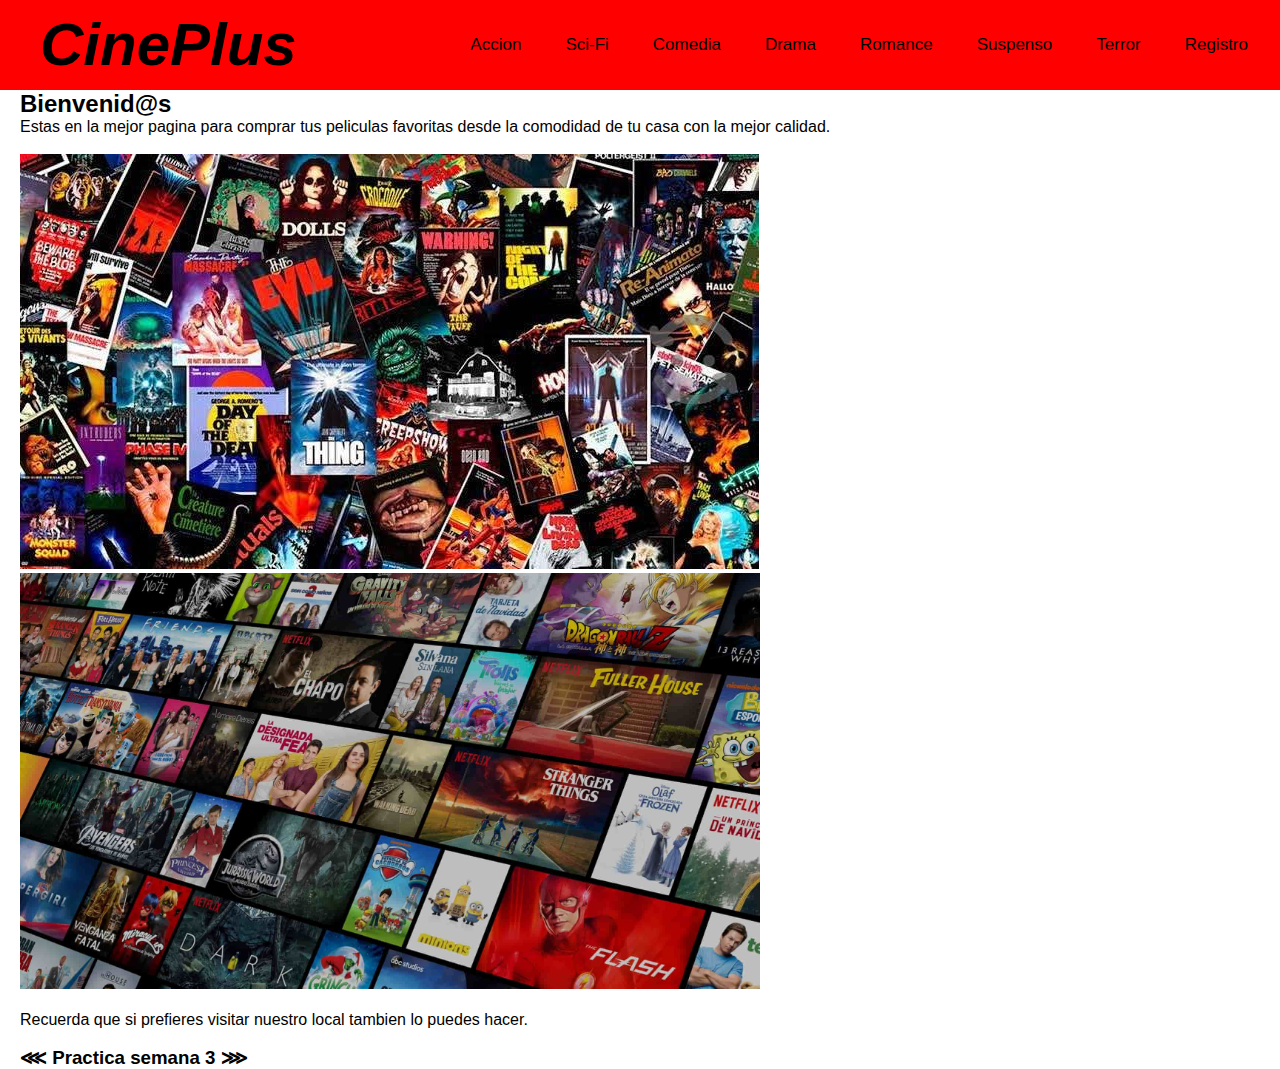
<file: src/main/resources/static/index.html>
<!DOCTYPE html>
<!--Practica semana 3-->
<html>
    <head>
        <title>CinePlus</title>
        <meta charset="UTF-8">
        <link href="css/menu.css" rel="stylesheet" type="text/css"/>
    </head>
    <body>
        <header class="header">

            <nav class="nav">
                <a href="index.html" class="nav-link logo">CinePlus</a> 
                <ul class="nav-menu">

                    <li class="nav-menu-item"><a class="nav-link nav-menu-link" href="accion.html">Accion</a></li>
                    <li class="nav-menu-item"><a class="nav-link nav-menu-link" href="ciencia_ficcion.html">Sci-Fi</a></li>
                    <li class="nav-menu-item"><a class="nav-link nav-menu-link" href="comedia.html">Comedia</a></li>
                    <li class="nav-menu-item"><a class="nav-link nav-menu-link" href="drama.html">Drama</a></li>
                    <li class="nav-menu-item"><a class="nav-link nav-menu-link" href="romance.html">Romance</a></li>
                    <li class="nav-menu-item"><a class="nav-link nav-menu-link" href="suspenso.html">Suspenso</a></li>
                    <li class="nav-menu-item"><a class="nav-link nav-menu-link" href="terror.html">Terror</a></li>
                    <li class="nav-menu-item"><a class="nav-link nav-menu-link" href="registro.html">Registro</a></li>

                </ul>

            </nav>
        </header>

        <header>
            <h2>Bienvenid@s</h2>

        </header>

        <p class="producto">Estas en la mejor pagina para comprar tus peliculas favoritas desde la comodidad de tu casa con la mejor calidad.</p>
        <br>
        <figure>
            <img src="images/Peliculas-y-series-en-Full-HD.jpg" alt=""/>
            <img src="images/peli.jpg" alt="" width="740"/>
        </figure>
        <br>
        <p class="producto">Recuerda que si prefieres visitar nuestro local tambien lo puedes hacer.</p>

        <br>
        <footer>
            <h3>&Ll; Practica semana 3 &Gg;</h3>
        </footer>
    </body>
</html>
</file>
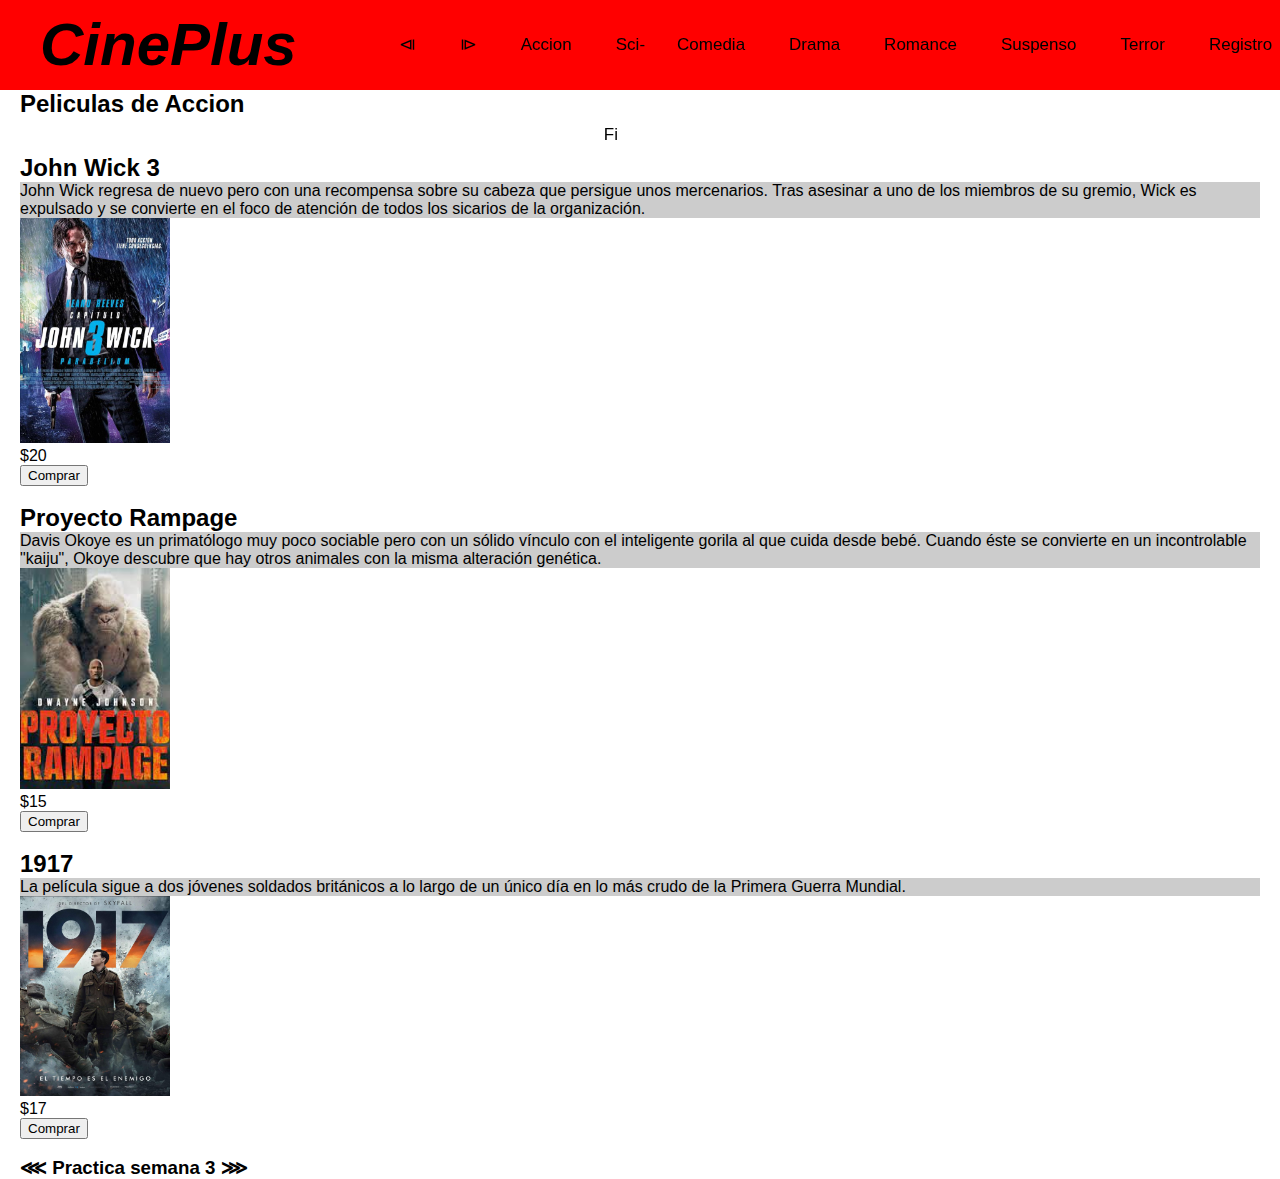
<file: src/main/resources/static/accion.html>
<!DOCTYPE html>
<html>
    <head>
        <title>CinePlus</title>
        <meta charset="UTF-8">
        <meta name="viewport" content="width=device-width, initial-scale=1.0">
        <link href="css/menu.css" rel="stylesheet" type="text/css"/>
    </head>
    <body>
        <header class="header">

            <nav class="nav">
                <a href="index.html" class="nav-link logo">CinePlus</a> 
                <ul class="nav-menu">
                    <li class="nav-menu-item"><a class="nav-link nav-menu-link" href="registro.html">&LeftTriangleBar;</a></li>
                    <li class="nav-menu-item"><a class="nav-link nav-menu-link" href="ciencia_ficcion.html">&RightTriangleBar;</a></li>
                    <li class="nav-menu-item"><a class="nav-link nav-menu-link" href="accion.html">Accion</a></li>
                    <li class="nav-menu-item"><a class="nav-link nav-menu-link" href="ciencia_ficcion.html">Sci-Fi</a></li>
                    <li class="nav-menu-item"><a class="nav-link nav-menu-link" href="comedia.html">Comedia</a></li>
                    <li class="nav-menu-item"><a class="nav-link nav-menu-link" href="drama.html">Drama</a></li>
                    <li class="nav-menu-item"><a class="nav-link nav-menu-link" href="romance.html">Romance</a></li>
                    <li class="nav-menu-item"><a class="nav-link nav-menu-link" href="suspenso.html">Suspenso</a></li>
                    <li class="nav-menu-item"><a class="nav-link nav-menu-link" href="terror.html">Terror</a></li>
                    <li class="nav-menu-item"><a class="nav-link nav-menu-link" href="registro.html">Registro</a></li>

                </ul>

            </nav>
        </header>
        <section>
            <h2>Peliculas de Accion</h2>
            <br/>
            <br/>
            <article>
                <header>
                    <h2>John Wick 3</h2>

                </header>


                <p class="pelicula">John Wick regresa de nuevo pero con una recompensa sobre su cabeza que persigue unos mercenarios. Tras asesinar a uno de los miembros de su gremio, Wick es expulsado y se convierte en el foco de atención de todos los sicarios de la organización.</p>
                <figure>
                    <img src="images/john-wick-3.jpg" alt="" width="150"/>
                    <iframe width="400"
                            height="225" 
                            src="https://www.youtube.com/embed/30R7Io_DmyU" title="John Wick 3 - Parabellum (2019) Primer Tráiler Oficial Español Latino" 
                            frameborder="0" allow="accelerometer; autoplay; clipboard-write; encrypted-media; gyroscope; picture-in-picture" allowfullscreen></iframe>
                    <figcaption>$20</figcaption>
                </figure>
                <footer>
                    <input type="submit" name="comprar" value="Comprar"/>
                </footer>
            </article>
            <br>
            <article>
                <header>
                    <h2>Proyecto Rampage</h2>

                </header>

                <p class="pelicula">Davis Okoye es un primatólogo muy poco sociable pero con un sólido vínculo con el inteligente gorila al que cuida desde bebé. Cuando éste se convierte en un incontrolable "kaiju", Okoye descubre que hay otros animales con la misma alteración genética.</p>
                <figure>
                    <img src="images/proyecto-rampage.jpg" alt="" width="150"/>
                    <iframe width="400" 
                            height="221" 
                            src="https://www.youtube.com/embed/-vtvnuKjXrI" title="Proyecto Rampage - Tráiler español (HD)" 
                            frameborder="0" allow="accelerometer; autoplay; clipboard-write; encrypted-media; gyroscope; picture-in-picture" allowfullscreen></iframe>
                    <figcaption>$15</figcaption>
                </figure>
                <footer>
                    <input type="submit" name="comprar" value="Comprar"/>
                </footer>
            </article>
            <br>
            <article>
                <header>
                    <h2>1917</h2>

                </header>

                <p class="pelicula">La película sigue a dos jóvenes soldados británicos a lo largo de un único día en lo más crudo de la Primera Guerra Mundial.</p>
                <figure>
                    <img src="images/1917.jpg" alt="" width="150"/>
                    <iframe width="400" 
                            height="200" 
                            src="https://www.youtube.com/embed/SBc69RKIqwg" title="1917 (2020) Tráiler Oficial #2 Español" 
                            frameborder="0" allow="accelerometer; autoplay; clipboard-write; encrypted-media; gyroscope; picture-in-picture" allowfullscreen></iframe>
                    <figcaption>$17</figcaption>
                </figure>
                <footer>
                    <input type="submit" name="comprar" value="Comprar"/>
                </footer>
            </article>
            </section>
        <br>
        <footer>
            <h3>&Ll; Practica semana 3 &Gg;</h3>
        </footer>
    </body>
</html>
</file>
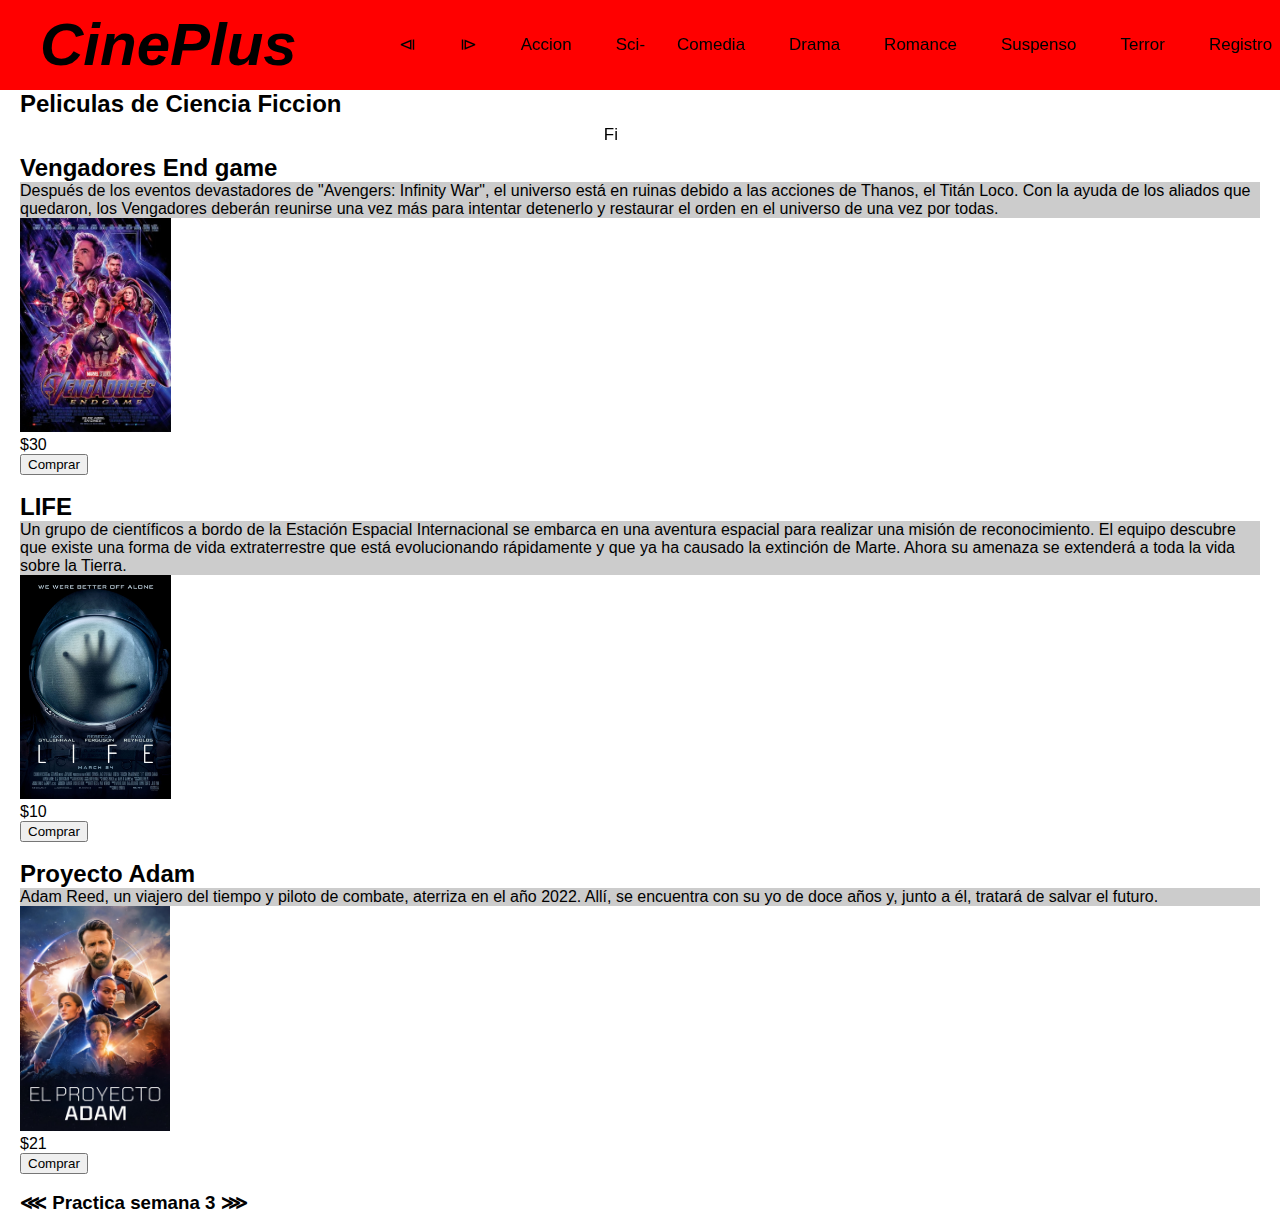
<file: src/main/resources/static/ciencia_ficcion.html>
<!DOCTYPE html>
<html>
    <head>
        <title>CinePlus</title>
        <meta charset="UTF-8">
        <meta name="viewport" content="width=device-width, initial-scale=1.0">
        <link href="css/menu.css" rel="stylesheet" type="text/css"/>
    </head>
    <body>
        <header class="header">

            <nav class="nav">
                <a href="index.html" class="nav-link logo">CinePlus</a> 
                <ul class="nav-menu">
                    <li class="nav-menu-item"><a class="nav-link nav-menu-link" href="accion.html">&LeftTriangleBar;</a></li>
                    <li class="nav-menu-item"><a class="nav-link nav-menu-link" href="comedia.html">&RightTriangleBar;</a></li>
                    <li class="nav-menu-item"><a class="nav-link nav-menu-link" href="accion.html">Accion</a></li>
                    <li class="nav-menu-item"><a class="nav-link nav-menu-link" href="ciencia_ficcion.html">Sci-Fi</a></li>
                    <li class="nav-menu-item"><a class="nav-link nav-menu-link" href="comedia.html">Comedia</a></li>
                    <li class="nav-menu-item"><a class="nav-link nav-menu-link" href="drama.html">Drama</a></li>
                    <li class="nav-menu-item"><a class="nav-link nav-menu-link" href="romance.html">Romance</a></li>
                    <li class="nav-menu-item"><a class="nav-link nav-menu-link" href="suspenso.html">Suspenso</a></li>
                    <li class="nav-menu-item"><a class="nav-link nav-menu-link" href="terror.html">Terror</a></li>
                    <li class="nav-menu-item"><a class="nav-link nav-menu-link" href="registro.html">Registro</a></li>

                </ul>

            </nav>
        </header>
        <section>
            <h2>Peliculas de Ciencia Ficcion</h2>
            <br/>
            <br/>
            <article>
                <header>
                    <h2>Vengadores End game</h2>

                </header>


                <p class="pelicula">Después de los eventos devastadores de "Avengers: Infinity War", el universo está en ruinas debido a las acciones de Thanos, el Titán Loco. Con la ayuda de los aliados que quedaron, los Vengadores deberán reunirse una vez más para intentar detenerlo y restaurar el orden en el universo de una vez por todas.</p>
                <figure>
                    <img src="images/Endgame.jpg" alt="" width="151"/>
                    <iframe width="400"
                            height="213" 
                            src="https://www.youtube.com/embed/svLSGZkTzC0" title="Vengadores: Endgame | Tráiler oficial en español | HD" 
                            frameborder="0" allow="accelerometer; autoplay; clipboard-write; encrypted-media; gyroscope; picture-in-picture" allowfullscreen></iframe>
                    <figcaption>$30</figcaption>
                </figure>
                <footer>
                    <input type="submit" name="comprar" value="Comprar"/>
                </footer>
            </article>
            <br>
            <article>
                <header>
                    <h2>LIFE</h2>

                </header>

                <p class="pelicula">Un grupo de científicos a bordo de la Estación Espacial Internacional se embarca en una aventura espacial para realizar una misión de reconocimiento. El equipo descubre que existe una forma de vida extraterrestre que está evolucionando rápidamente y que ya ha causado la extinción de Marte. Ahora su amenaza se extenderá a toda la vida sobre la Tierra.</p>
                <figure>
                    <img src="images/LIFE.jpg" alt="" width="151"/>
                    <iframe width="400"
                            height="223" 
                            src="https://www.youtube.com/embed/y9hrcbwmYKI" title="LIFE (VIDA). Tráiler oficial en español | Sony Pictures España" 
                            frameborder="0" allow="accelerometer; autoplay; clipboard-write; encrypted-media; gyroscope; picture-in-picture" allowfullscreen></iframe>
                    <figcaption>$10</figcaption>
                </figure>
                <footer>
                    <input type="submit" name="comprar" value="Comprar"/>
                </footer>
            </article>
            <br>
            <article>
                <header>
                    <h2>Proyecto Adam</h2>

                </header>

                <p class="pelicula">Adam Reed, un viajero del tiempo y piloto de combate, aterriza en el año 2022. Allí, se encuentra con su yo de doce años y, junto a él, tratará de salvar el futuro.</p>
                <figure>
                    <img src="images/Proyecto-Adam.jpg" alt="" width="150"/>
                    <iframe width="400" 
                            height="225" 
                            src="https://www.youtube.com/embed/ewrZh1kfDH0" title="El proyecto Adam (EN ESPAÑOL) | Tráiler oficial | Netflix" 
                            frameborder="0" allow="accelerometer; autoplay; clipboard-write; encrypted-media; gyroscope; picture-in-picture" allowfullscreen></iframe>
                    <figcaption>$21</figcaption>
                </figure>
                <footer>
                    <input type="submit" name="comprar" value="Comprar"/>
                </footer>
            </article>
            </section>
        <br>
        <footer>
            <h3>&Ll; Practica semana 3 &Gg;</h3>
        </footer>
    </body>
</html>
</file>
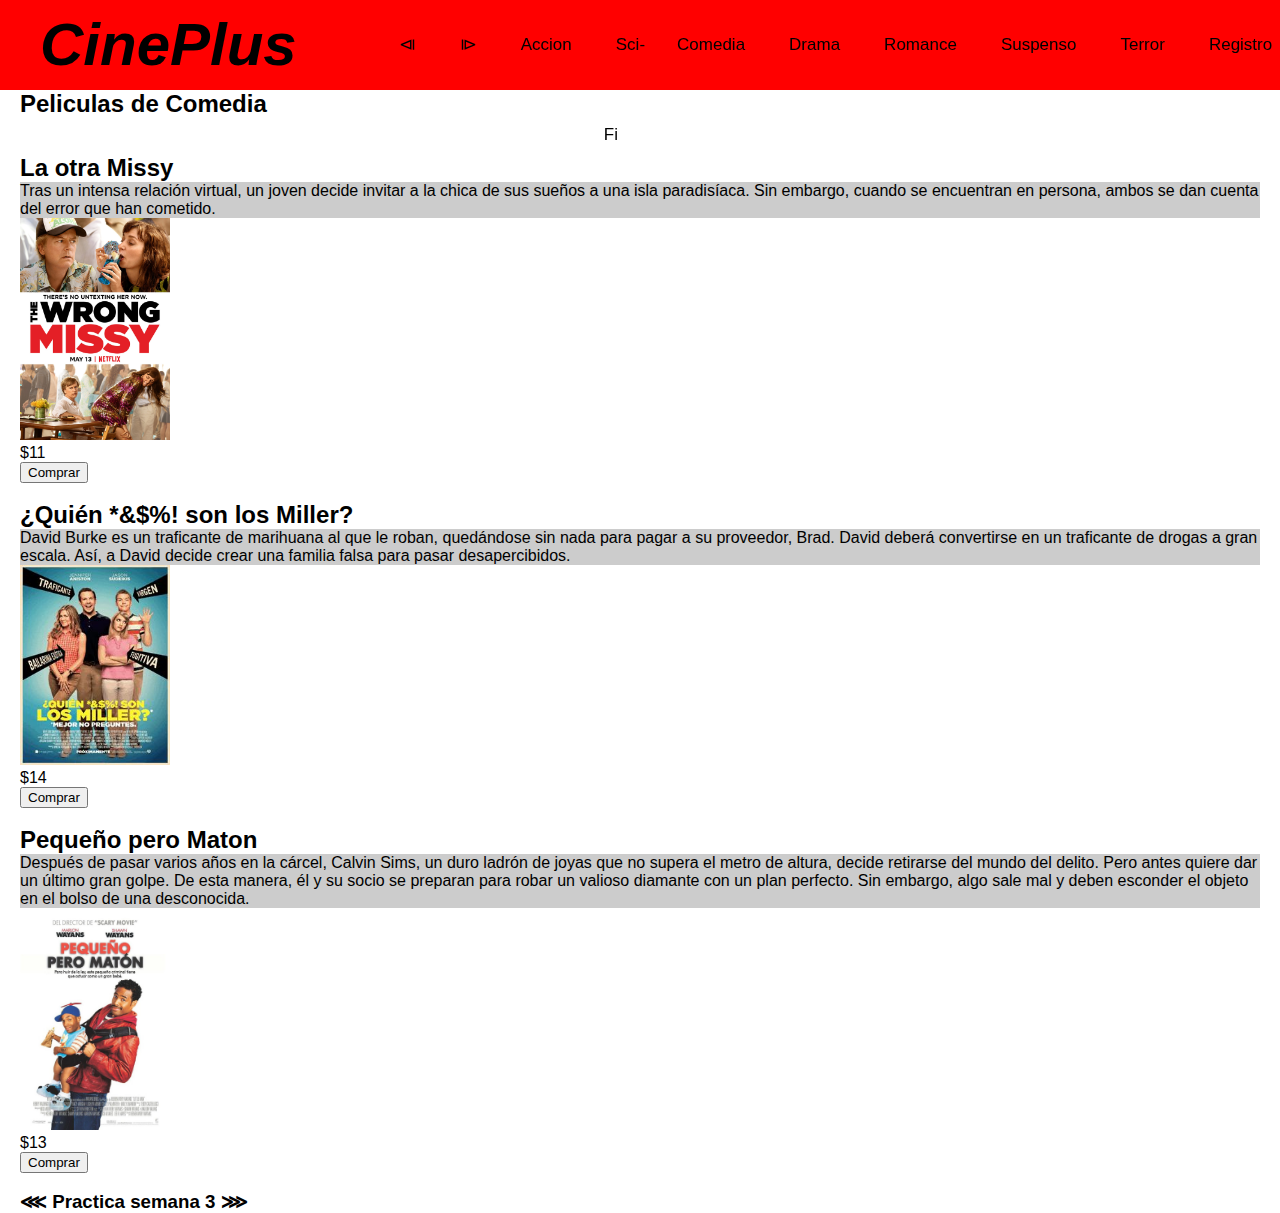
<file: src/main/resources/static/comedia.html>
<!DOCTYPE html>
<html>
    <head>
        <title>CinePlus</title>
        <meta charset="UTF-8">
        <meta name="viewport" content="width=device-width, initial-scale=1.0">
        <link href="css/menu.css" rel="stylesheet" type="text/css"/>
    </head>
    <body>
        <header class="header">

            <nav class="nav">
                <a href="index.html" class="nav-link logo">CinePlus</a> 
                <ul class="nav-menu">
                    <li class="nav-menu-item"><a class="nav-link nav-menu-link" href="ciencia_ficcion.html">&LeftTriangleBar;</a></li>
                    <li class="nav-menu-item"><a class="nav-link nav-menu-link" href="drama.html">&RightTriangleBar;</a></li>
                    <li class="nav-menu-item"><a class="nav-link nav-menu-link" href="accion.html">Accion</a></li>
                    <li class="nav-menu-item"><a class="nav-link nav-menu-link" href="ciencia_ficcion.html">Sci-Fi</a></li>
                    <li class="nav-menu-item"><a class="nav-link nav-menu-link" href="comedia.html">Comedia</a></li>
                    <li class="nav-menu-item"><a class="nav-link nav-menu-link" href="drama.html">Drama</a></li>
                    <li class="nav-menu-item"><a class="nav-link nav-menu-link" href="romance.html">Romance</a></li>
                    <li class="nav-menu-item"><a class="nav-link nav-menu-link" href="suspenso.html">Suspenso</a></li>
                    <li class="nav-menu-item"><a class="nav-link nav-menu-link" href="terror.html">Terror</a></li>
                    <li class="nav-menu-item"><a class="nav-link nav-menu-link" href="registro.html">Registro</a></li>

                </ul>

            </nav>
        </header>
        <section>
            <h2>Peliculas de Comedia</h2>
            <br/>
            <br/>
            <article>
                <header>
                    <h2>La otra Missy</h2>

                </header>


                <p class="pelicula">Tras un intensa relación virtual, un joven decide invitar a la chica de sus sueños a una isla paradisíaca. Sin embargo, cuando se encuentran en persona, ambos se dan cuenta del error que han cometido.</p>
                <figure>
                    <img src="images/The+Wrong+Missy.jpg" alt="" width="150"/>
                    <iframe width="400" 
                            height="222" 
                            src="https://www.youtube.com/embed/IRKd2o7TzU0" title="La otra Missy -Trailer Español Latino l Netflix" 
                            frameborder="0" allow="accelerometer; autoplay; clipboard-write; encrypted-media; gyroscope; picture-in-picture" allowfullscreen></iframe>
                    <figcaption>$11</figcaption>
                </figure>
                <footer>
                    <input type="submit" name="comprar" value="Comprar"/>
                </footer>
            </article>
            <br>
            <article>
                <header>
                    <h2>¿Quién *&$%! son los Miller?</h2>

                </header>

                <p class="pelicula">David Burke es un traficante de marihuana al que le roban, quedándose sin nada para pagar a su proveedor, Brad. David deberá convertirse en un traficante de drogas a gran escala. Así, a David decide crear una familia falsa para pasar desapercibidos.</p>
                <figure>
                    <img src="images/the-millers.jpg" alt="" width="150"/>
                    <iframe width="400" 
                            height="198" 
                            src="https://www.youtube.com/embed/llSmQ666shk" title="Somos Los Miller Trailer 2013 en español"
                            frameborder="0" allow="accelerometer; autoplay; clipboard-write; encrypted-media; gyroscope; picture-in-picture" allowfullscreen></iframe>
                    <figcaption>$14</figcaption>
                </figure>
                <footer>
                    <input type="submit" name="comprar" value="Comprar"/>
                </footer>
            </article>
            <br>
            <article>
                <header>
                    <h2>Pequeño pero Maton</h2>

                </header>

                <p class="pelicula">Después de pasar varios años en la cárcel, Calvin Sims, un duro ladrón de joyas que no supera el metro de altura, decide retirarse del mundo del delito. Pero antes quiere dar un último gran golpe. De esta manera, él y su socio se preparan para robar un valioso diamante con un plan perfecto. Sin embargo, algo sale mal y deben esconder el objeto en el bolso de una desconocida.</p>
                <figure>
                    <img src="images/Pequeno-pero-Maton.jpg" alt="" width="150"/>
                    <iframe width="400" 
                            height="222" 
                            src="https://www.youtube.com/embed/n6ir-qPI2PU" title="Littleman (2006) Official Trailer 1 - Marlon Wayans Movie" 
                            frameborder="0" allow="accelerometer; autoplay; clipboard-write; encrypted-media; gyroscope; picture-in-picture" allowfullscreen></iframe>
                    <figcaption>$13</figcaption>
                </figure>
                <footer>
                    <input type="submit" name="comprar" value="Comprar"/>
                </footer>
            </article>
            </section>
        <br>
        <footer>
            <h3>&Ll; Practica semana 3 &Gg;</h3>
        </footer>
    </body>
</html>
</file>
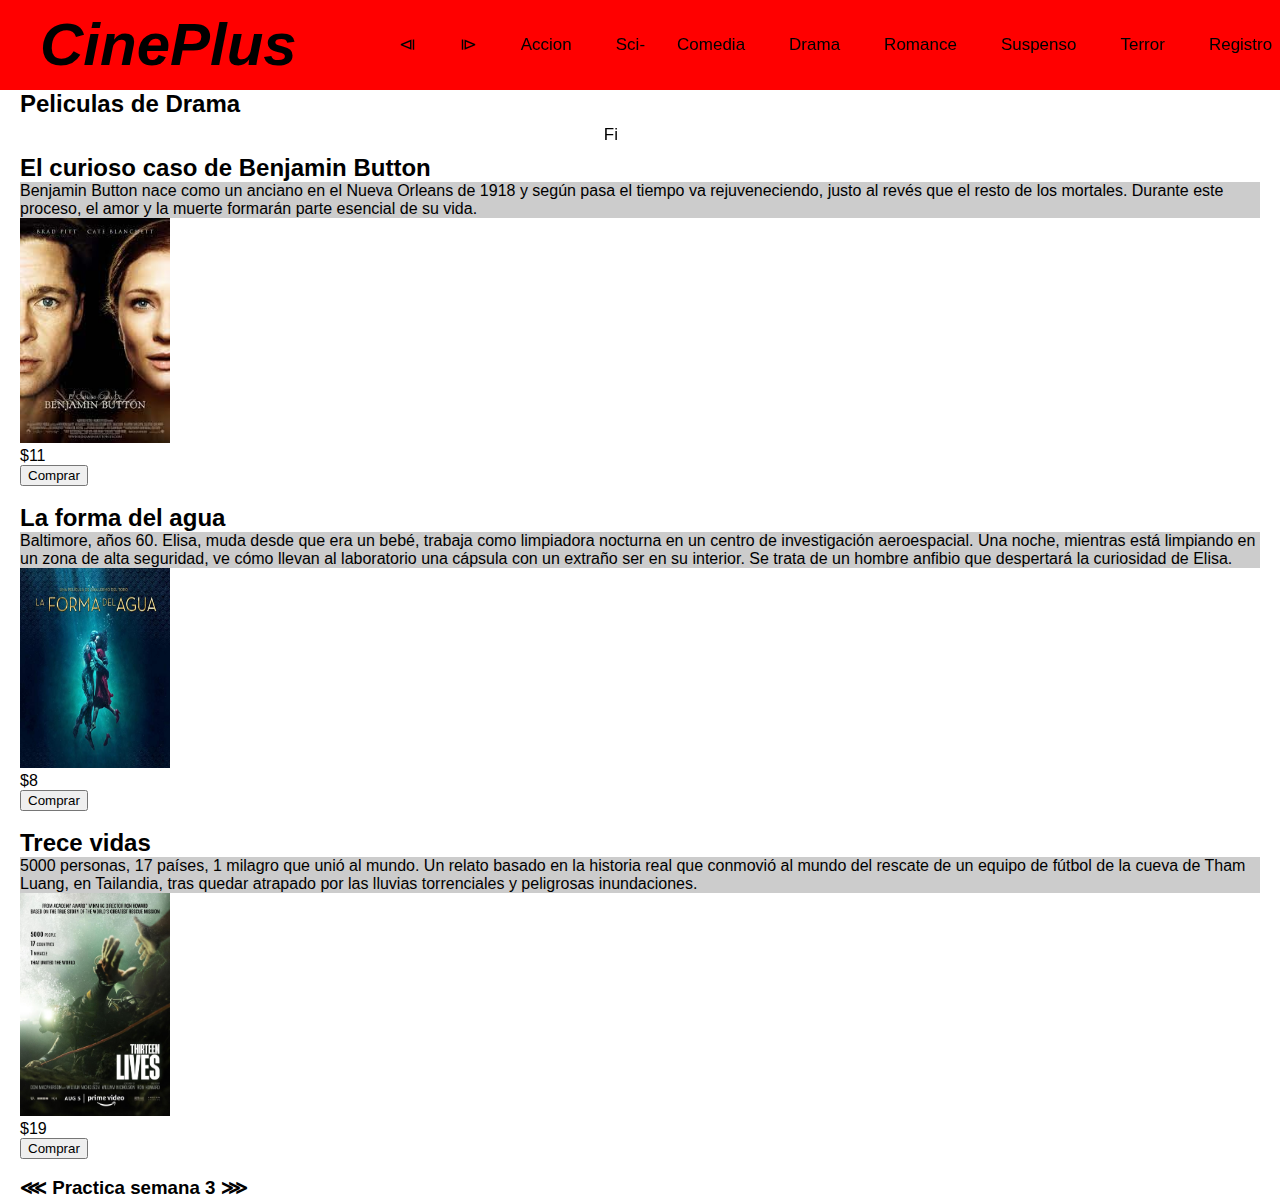
<file: src/main/resources/static/drama.html>
<!DOCTYPE html>
<html>
    <head>
        <title>CinePlus</title>
        <meta charset="UTF-8">
        <meta name="viewport" content="width=device-width, initial-scale=1.0">
        <link href="css/menu.css" rel="stylesheet" type="text/css"/>
    </head>
    <body>
        <header class="header">

            <nav class="nav">
                <a href="index.html" class="nav-link logo">CinePlus</a> 
                <ul class="nav-menu">
                    <li class="nav-menu-item"><a class="nav-link nav-menu-link" href="comedia.html">&LeftTriangleBar;</a></li>
                    <li class="nav-menu-item"><a class="nav-link nav-menu-link" href="romance.html">&RightTriangleBar;</a></li>
                    <li class="nav-menu-item"><a class="nav-link nav-menu-link" href="accion.html">Accion</a></li>
                    <li class="nav-menu-item"><a class="nav-link nav-menu-link" href="ciencia_ficcion.html">Sci-Fi</a></li>
                    <li class="nav-menu-item"><a class="nav-link nav-menu-link" href="comedia.html">Comedia</a></li>
                    <li class="nav-menu-item"><a class="nav-link nav-menu-link" href="drama.html">Drama</a></li>
                    <li class="nav-menu-item"><a class="nav-link nav-menu-link" href="romance.html">Romance</a></li>
                    <li class="nav-menu-item"><a class="nav-link nav-menu-link" href="suspenso.html">Suspenso</a></li>
                    <li class="nav-menu-item"><a class="nav-link nav-menu-link" href="terror.html">Terror</a></li>
                    <li class="nav-menu-item"><a class="nav-link nav-menu-link" href="registro.html">Registro</a></li>

                </ul>

            </nav>
        </header>
        <section>
            <h2>Peliculas de Drama</h2>
            <br/>
            <br/>
            <article>
                <header>
                    <h2>El curioso caso de Benjamin Button</h2>

                </header>


                <p class="pelicula">Benjamin Button nace como un anciano en el Nueva Orleans de 1918 y según pasa el tiempo va rejuveneciendo, justo al revés que el resto de los mortales. Durante este proceso, el amor y la muerte formarán parte esencial de su vida.</p>
                <figure>
                    <img src="images/benjamin-button.jpg" alt="" width="150"/>
                    <iframe width="400" 
                            height="224" 
                            src="https://www.youtube.com/embed/fwxqPHlKtCA" title="El Curioso Caso de Benamin Button - Trailer F4 en español (HD)" 
                            frameborder="0" allow="accelerometer; autoplay; clipboard-write; encrypted-media; gyroscope; picture-in-picture" allowfullscreen></iframe>
                    <figcaption>$11</figcaption>
                </figure>
                <footer>
                    <input type="submit" name="comprar" value="Comprar"/>
                </footer>
            </article>
            <br>
            <article>
                <header>
                    <h2>La forma del agua</h2>

                </header>

                <p class="pelicula">Baltimore, años 60. Elisa, muda desde que era un bebé, trabaja como limpiadora nocturna en un centro de investigación aeroespacial. Una noche, mientras está limpiando en un zona de alta seguridad, ve cómo llevan al laboratorio una cápsula con un extraño ser en su interior. Se trata de un hombre anfibio que despertará la curiosidad de Elisa.</p>
                <figure>
                    <img src="images/Laformadelagua.jpg" alt="" height="200" width="150"/>
                    <iframe width="400" 
                            height="200" 
                            src="https://www.youtube.com/embed/ITqLYivTuh4" title="La Forma Del Agua - Trailer Español Latino 2017 The Shape Of Water" 
                            frameborder="0" allow="accelerometer; autoplay; clipboard-write; encrypted-media; gyroscope; picture-in-picture" allowfullscreen></iframe>
                    <figcaption>$8</figcaption>
                </figure>
                <footer>
                    <input type="submit" name="comprar" value="Comprar"/>
                </footer>
            </article>
            <br>
            <article>
                <header>
                    <h2>Trece vidas</h2>

                </header>

                <p class="pelicula">5000 personas, 17 países, 1 milagro que unió al mundo. Un relato basado en la historia real que conmovió al mundo del rescate de un equipo de fútbol de la cueva de Tham Luang, en Tailandia, tras quedar atrapado por las lluvias torrenciales y peligrosas inundaciones.</p>
                <figure>
                    <img src="images/Thirteen lives.jpg" alt="" width="150"/>
                    <iframe width="400" 
                            height="222" 
                            src="https://www.youtube.com/embed/42QHNUgvXVE" title="Trece Vidas (2022) Amazon Tráiler Oficial Español" 
                            frameborder="0" allow="accelerometer; autoplay; clipboard-write; encrypted-media; gyroscope; picture-in-picture" allowfullscreen></iframe>
                    <figcaption>$19</figcaption>
                </figure>
                <footer>
                    <input type="submit" name="comprar" value="Comprar"/>
                </footer>
            </article>
            </section>
        <br>
        <footer>
            <h3>&Ll; Practica semana 3 &Gg;</h3>
        </footer>
    </body>
</html>
</file>
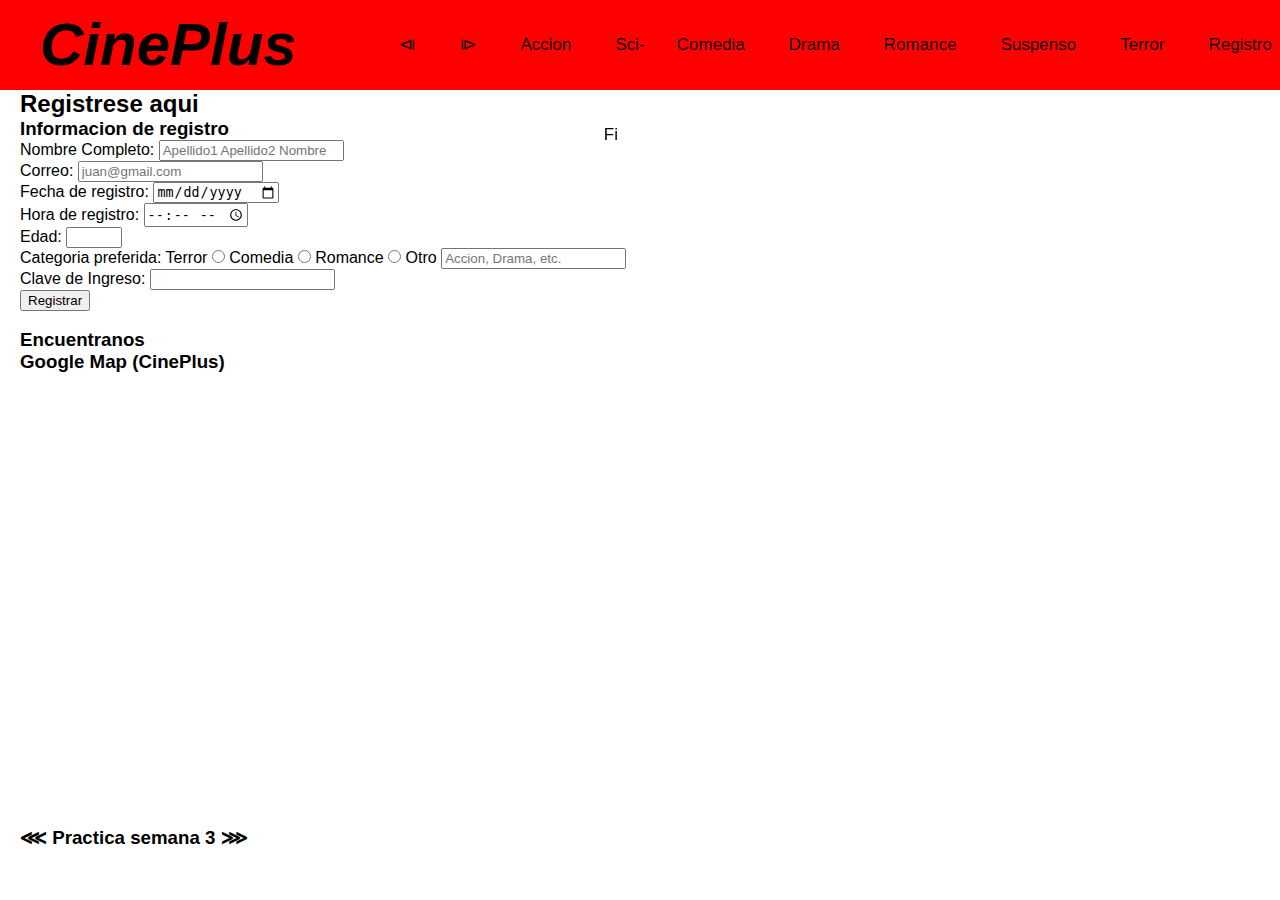
<file: src/main/resources/static/registro.html>
<!DOCTYPE html>
<html>
    <head>
        <title>CinePlus</title>
        <meta charset="UTF-8">
        <meta name="viewport" content="width=device-width, initial-scale=1.0">
        <link href="css/menu.css" rel="stylesheet" type="text/css"/>
    </head>
    <body>
        <header class="header">

            <nav class="nav">
                <a href="index.html" class="nav-link logo">CinePlus</a> 
                <ul class="nav-menu">
                    <li class="nav-menu-item"><a class="nav-link nav-menu-link" href="terror.html">&LeftTriangleBar;</a></li>
                    <li class="nav-menu-item"><a class="nav-link nav-menu-link" href="accion.html">&RightTriangleBar;</a></li>
                    <li class="nav-menu-item"><a class="nav-link nav-menu-link" href="accion.html">Accion</a></li>
                    <li class="nav-menu-item"><a class="nav-link nav-menu-link" href="ciencia_ficcion.html">Sci-Fi</a></li>
                    <li class="nav-menu-item"><a class="nav-link nav-menu-link" href="comedia.html">Comedia</a></li>
                    <li class="nav-menu-item"><a class="nav-link nav-menu-link" href="drama.html">Drama</a></li>
                    <li class="nav-menu-item"><a class="nav-link nav-menu-link" href="romance.html">Romance</a></li>
                    <li class="nav-menu-item"><a class="nav-link nav-menu-link" href="suspenso.html">Suspenso</a></li>
                    <li class="nav-menu-item"><a class="nav-link nav-menu-link" href="terror.html">Terror</a></li>
                    <li class="nav-menu-item"><a class="nav-link nav-menu-link" href="registro.html">Registro</a></li>

                </ul>

            </nav>
        </header>

        <section>
            <h2> Registrese aqui</h2>
            <h3>Informacion de registro</h3>
            <form action="registro.jsp" method="POST">
                <input type="hidden" name="idCliente" value="123456789">
                <label>Nombre Completo: </label>
                <input type="text" 
                       name="nombre" 
                       placeholder="Apellido1 Apellido2 Nombre"/>
                <br/>
                <label>Correo: </label>
                <input type="email" 
                       name="correo" 
                       placeholder="juan@gmail.com"/>
                <br/>
                <label>Fecha de registro: </label>
                <input type="date" 
                       name="fecha"/>
                <br/>
                <label>Hora de registro: </label>
                <input type="time" 
                       name="hora"/>
                <br/>
                <label>Edad: </label>
                <input type="number" 
                       name="edad" min="18" max="35"/>
                <br/>
                <label>Categoria preferida: </label>
                Terror <input type="radio" name="pelicula" value="terror"/>
                Comedia <input type="radio" name="pelicula"  value="comedia"/>
                Romance <input type="radio" name="pelicula" value="romance"/>
                Otro <input type="text" name="categoria" placeholder="Accion, Drama, etc."/>
                <br/>
                <label>Clave de Ingreso: </label>
                <input type="password" name="clave"/>
                <br/>

                <input type="submit" name="enviar" value="Registrar"/>

            </form>
            <br>

            <h3>Encuentranos</h3>
            <article><h3>Google Map (CinePlus)</h3>      
                <iframe src="https://www.google.com/maps/embed?pb=!1m18!1m12!1m3!1d3929.8797310197106!2d-84.15484138032865!3d9.943963670146777!2m3!1f0!2f0!3f0!3m2!1i1024!2i768!4f13.1!3m3!1m2!1s0x8fa0fb698e1ba15b%3A0x781267d196d66afc!2sMultiplaza!5e0!3m2!1ses!2scr!4v1664667509181!5m2!1ses!2scr" 
                        width="600" 
                        height="450" 
                        style="border:0;" allowfullscreen="" 
                        referrerpolicy="no-referrer-when-downgrade"></iframe>
            </article>


        </section>
        <footer>
            <h3>&Ll; Practica semana 3 &Gg;</h3>
        </footer>
    </body>
</html>
</file>
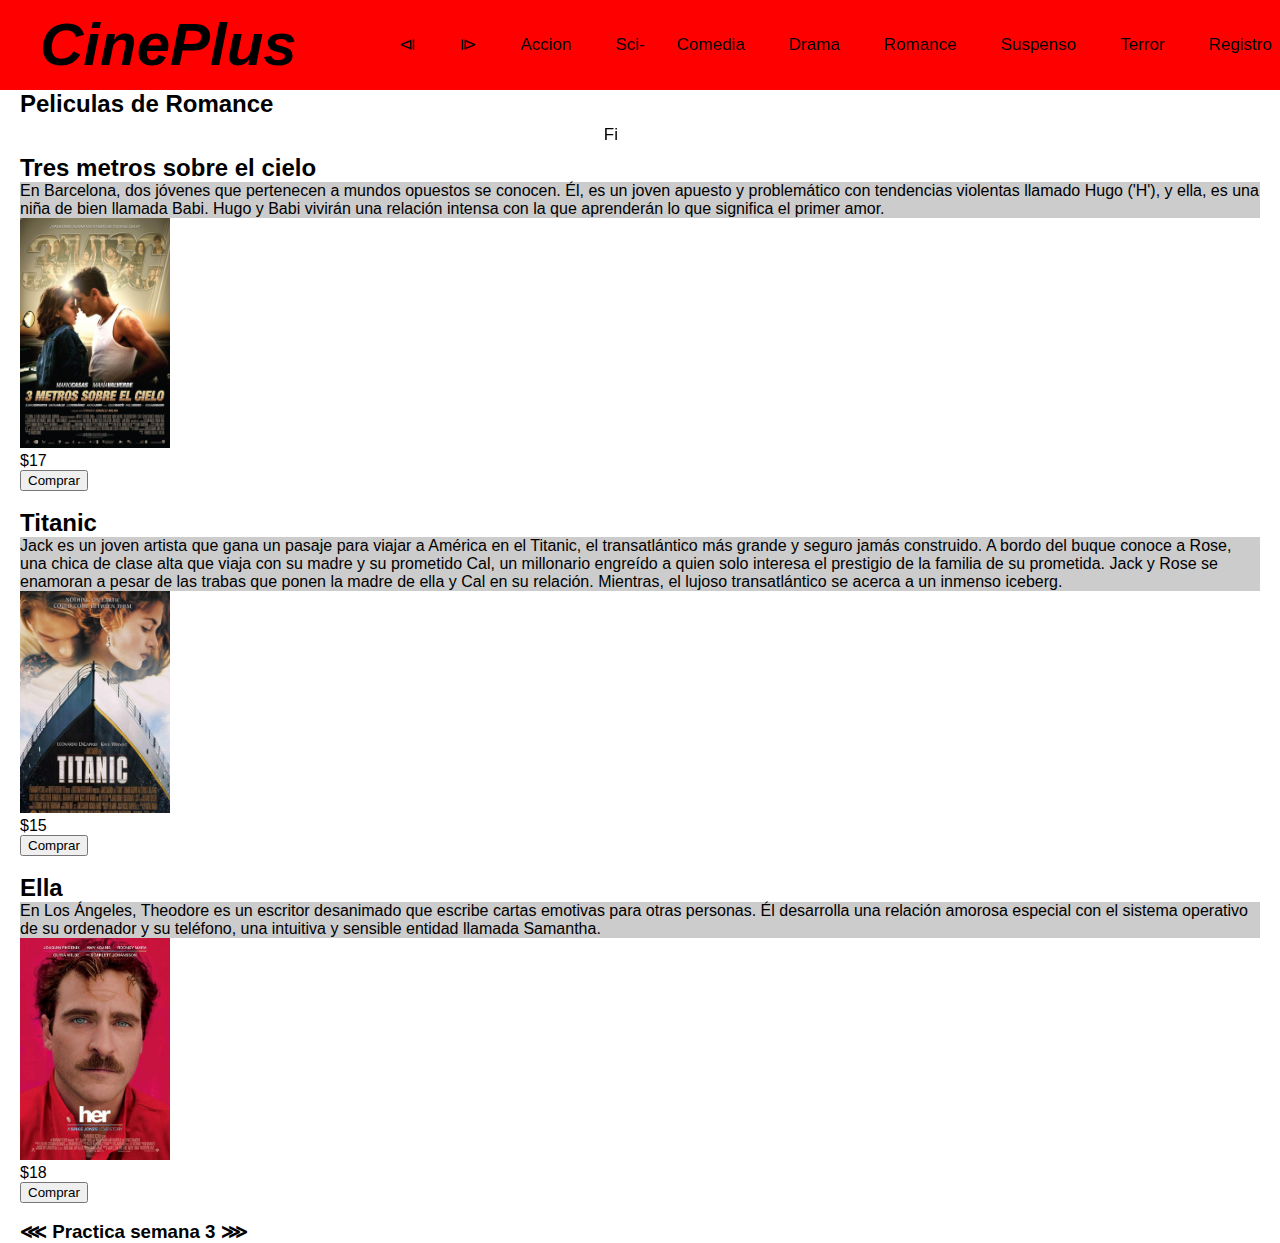
<file: src/main/resources/static/romance.html>
<!DOCTYPE html>
<html>
    <head>
        <title>CinePlus</title>
        <meta charset="UTF-8">
        <meta name="viewport" content="width=device-width, initial-scale=1.0">
        <link href="css/menu.css" rel="stylesheet" type="text/css"/>
    </head>
    <body>
        <header class="header">

            <nav class="nav">
                <a href="index.html" class="nav-link logo">CinePlus</a> 
                <ul class="nav-menu">
                    <li class="nav-menu-item"><a class="nav-link nav-menu-link" href="drama.html">&LeftTriangleBar;</a></li>
                    <li class="nav-menu-item"><a class="nav-link nav-menu-link" href="suspenso.html">&RightTriangleBar;</a></li>
                    <li class="nav-menu-item"><a class="nav-link nav-menu-link" href="accion.html">Accion</a></li>
                    <li class="nav-menu-item"><a class="nav-link nav-menu-link" href="ciencia_ficcion.html">Sci-Fi</a></li>
                    <li class="nav-menu-item"><a class="nav-link nav-menu-link" href="comedia.html">Comedia</a></li>
                    <li class="nav-menu-item"><a class="nav-link nav-menu-link" href="drama.html">Drama</a></li>
                    <li class="nav-menu-item"><a class="nav-link nav-menu-link" href="romance.html">Romance</a></li>
                    <li class="nav-menu-item"><a class="nav-link nav-menu-link" href="suspenso.html">Suspenso</a></li>
                    <li class="nav-menu-item"><a class="nav-link nav-menu-link" href="terror.html">Terror</a></li>
                    <li class="nav-menu-item"><a class="nav-link nav-menu-link" href="registro.html">Registro</a></li>

                </ul>

            </nav>
        </header>
        <section>
            <h2>Peliculas de Romance</h2>
            <br/>
            <br/>
            <article>
                <header>
                    <h2>Tres metros sobre el cielo</h2>

                </header>


                <p class="pelicula">En Barcelona, dos jóvenes que pertenecen a mundos opuestos se conocen. Él, es un joven apuesto y problemático con tendencias violentas llamado Hugo ('H'), y ella, es una niña de bien llamada Babi. Hugo y Babi vivirán una relación intensa con la que aprenderán lo que significa el primer amor.</p>
                <figure>
                    <img src="images/3-metros-sobre-el-cielo.jpg" alt="" height="230" width="150"/>
                    <iframe width="400" 
                            height="230" src="https://www.youtube.com/embed/Q9AtIdUd5-A" title="3MSC - Trailer Oficial [HD] Español"
                            frameborder="0" allow="accelerometer; autoplay; clipboard-write; encrypted-media; gyroscope; picture-in-picture" allowfullscreen></iframe>
                    <figcaption>$17</figcaption>
                </figure>
                <footer>
                    <input type="submit" name="comprar" value="Comprar"/>
                </footer>
            </article>
            <br>
            <article>
                <header>
                    <h2>Titanic</h2>

                </header>

                <p class="pelicula">Jack es un joven artista que gana un pasaje para viajar a América en el Titanic, el transatlántico más grande y seguro jamás construido. A bordo del buque conoce a Rose, una chica de clase alta que viaja con su madre y su prometido Cal, un millonario engreído a quien solo interesa el prestigio de la familia de su prometida. Jack y Rose se enamoran a pesar de las trabas que ponen la madre de ella y Cal en su relación. Mientras, el lujoso transatlántico se acerca a un inmenso iceberg.</p>
                <figure>
                    <img src="images/TITANIC.jpg" alt="" height="222" width="150"/>
                    <iframe width="400" height="222" 
                            src="https://www.youtube.com/embed/FiRVcExwBVA" title="Titanic 3D - Tráiler en español" 
                            frameborder="0" allow="accelerometer; autoplay; clipboard-write; encrypted-media; gyroscope; picture-in-picture" allowfullscreen></iframe>
                    <figcaption>$15</figcaption>
                </figure>
                <footer>
                    <input type="submit" name="comprar" value="Comprar"/>
                </footer>
            </article>
            <br>
            <article>
                <header>
                    <h2>Ella</h2>

                </header>

                <p class="pelicula">En Los Ángeles, Theodore es un escritor desanimado que escribe cartas emotivas para otras personas. Él desarrolla una relación amorosa especial con el sistema operativo de su ordenador y su teléfono, una intuitiva y sensible entidad llamada Samantha.</p>
                <figure>
                    <img src="images/her.jpg" alt="" height="222" width="150"/>
                    <iframe width="400" height="220" 
                            src="https://www.youtube.com/embed/UKMehPI1sUg" title="Her Trailer 2014 Español" 
                            frameborder="0" allow="accelerometer; autoplay; clipboard-write; encrypted-media; gyroscope; picture-in-picture" allowfullscreen></iframe>
                    <figcaption>$18</figcaption>
                </figure>
                <footer>
                    <input type="submit" name="comprar" value="Comprar"/>
                </footer>
            </article>
            </section>
        <br>
        <footer>
            <h3>&Ll; Practica semana 3 &Gg;</h3>
        </footer>
    </body>
</html>
</file>
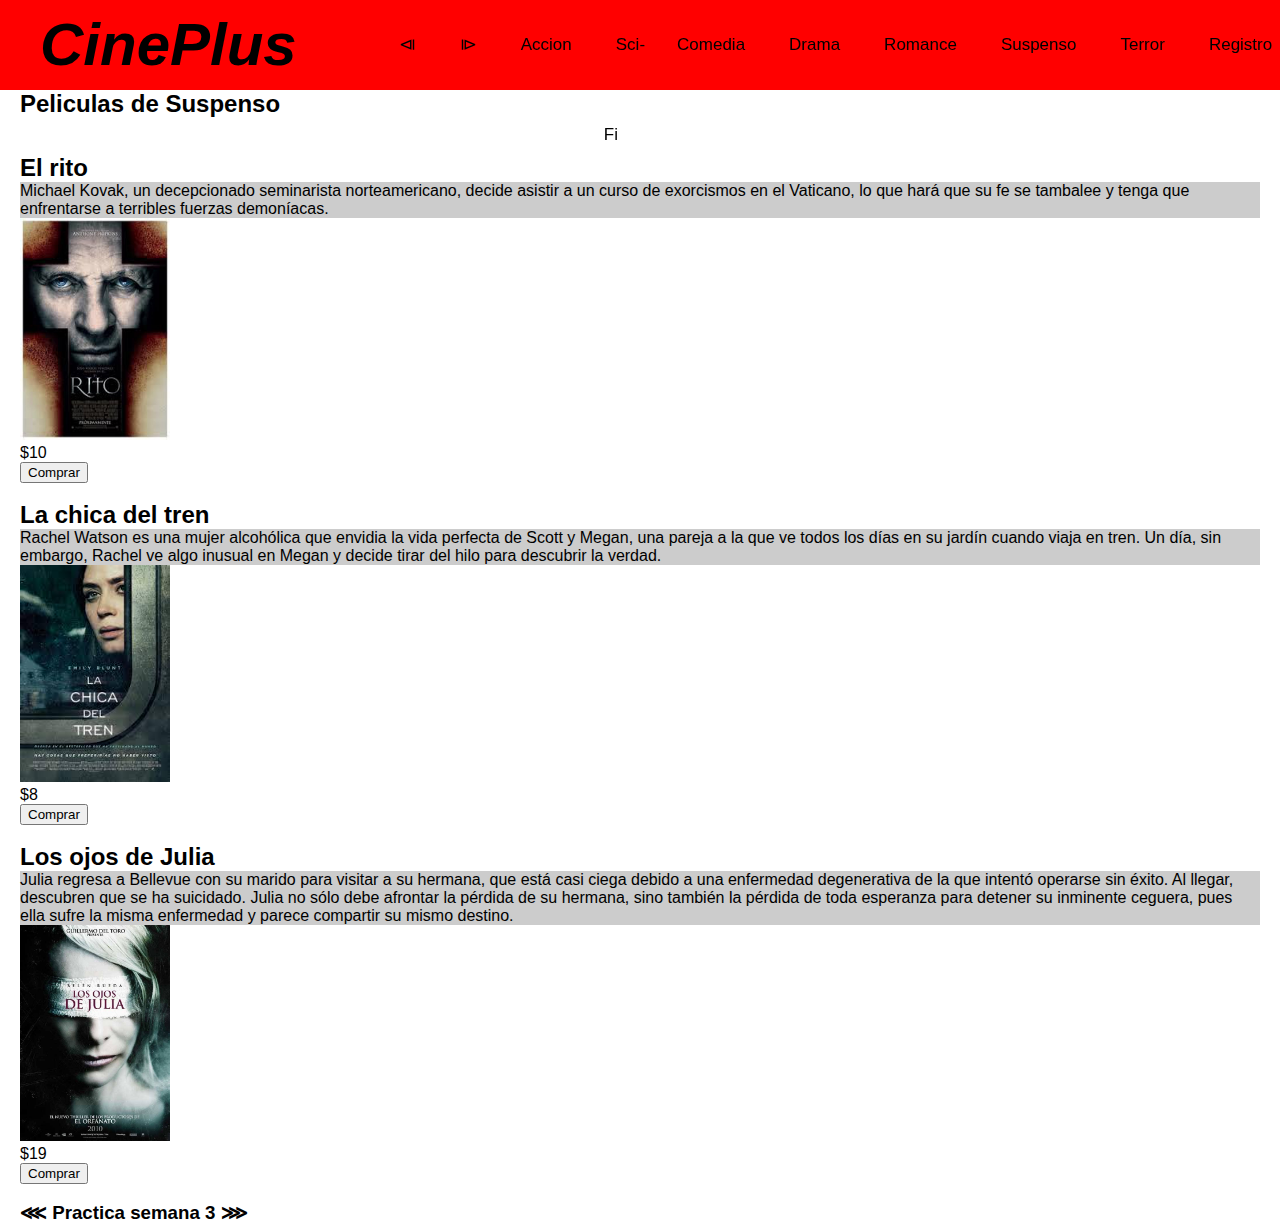
<file: src/main/resources/static/suspenso.html>
<!DOCTYPE html>
<html>
    <head>
        <title>CinePlus</title>
        <meta charset="UTF-8">
        <meta name="viewport" content="width=device-width, initial-scale=1.0">
        <link href="css/menu.css" rel="stylesheet" type="text/css"/>
    </head>
    <body>
        <header class="header">

            <nav class="nav">
                <a href="index.html" class="nav-link logo">CinePlus</a> 
                <ul class="nav-menu">
                    <li class="nav-menu-item"><a class="nav-link nav-menu-link" href="romance.html">&LeftTriangleBar;</a></li>
                    <li class="nav-menu-item"><a class="nav-link nav-menu-link" href="terror.html">&RightTriangleBar;</a></li>
                    <li class="nav-menu-item"><a class="nav-link nav-menu-link" href="accion.html">Accion</a></li>
                    <li class="nav-menu-item"><a class="nav-link nav-menu-link" href="ciencia_ficcion.html">Sci-Fi</a></li>
                    <li class="nav-menu-item"><a class="nav-link nav-menu-link" href="comedia.html">Comedia</a></li>
                    <li class="nav-menu-item"><a class="nav-link nav-menu-link" href="drama.html">Drama</a></li>
                    <li class="nav-menu-item"><a class="nav-link nav-menu-link" href="romance.html">Romance</a></li>
                    <li class="nav-menu-item"><a class="nav-link nav-menu-link" href="suspenso.html">Suspenso</a></li>
                    <li class="nav-menu-item"><a class="nav-link nav-menu-link" href="terror.html">Terror</a></li>
                    <li class="nav-menu-item"><a class="nav-link nav-menu-link" href="registro.html">Registro</a></li>

                </ul>

            </nav>
        </header>
        <section>
            <h2>Peliculas de Suspenso</h2>
            <br/>
            <br/>
            <article>
                <header>
                    <h2>El rito</h2>

                </header>


                <p class="pelicula">Michael Kovak, un decepcionado seminarista norteamericano, decide asistir a un curso de exorcismos en el Vaticano, lo que hará que su fe se tambalee y tenga que enfrentarse a terribles fuerzas demoníacas.</p>
                <figure>
                    <img src="images/El rito.jpg" alt="" height="222" width="150"/>
                    <iframe width="400" 
                            height="220" 
                            src="https://www.youtube.com/embed/mif_Jl58ja4" title="El Rito - Trailer Español HD" 
                            frameborder="0" allow="accelerometer; autoplay; clipboard-write; encrypted-media; gyroscope; picture-in-picture" allowfullscreen></iframe>
                    <figcaption>$10</figcaption>
                </figure>
                <footer>
                    <input type="submit" name="comprar" value="Comprar"/>
                </footer>
            </article>
            <br>
            <article>
                <header>
                    <h2>La chica del tren</h2>

                </header>

                <p class="pelicula">Rachel Watson es una mujer alcohólica que envidia la vida perfecta de Scott y Megan, una pareja a la que ve todos los días en su jardín cuando viaja en tren. Un día, sin embargo, Rachel ve algo inusual en Megan y decide tirar del hilo para descubrir la verdad.</p>
                <figure>
                    <img src="images/La chica del Tren.jpg" alt="" width="150"/>
                    <iframe width="400" 
                            height="217" 
                            src="https://www.youtube.com/embed/3KU0brsZ76o" title="LA CHICA DEL TREN | Trailer subtitulado HD" 
                            frameborder="0" allow="accelerometer; autoplay; clipboard-write; encrypted-media; gyroscope; picture-in-picture" allowfullscreen></iframe>
                    <figcaption>$8</figcaption>
                </figure>
                <footer>
                    <input type="submit" name="comprar" value="Comprar"/>
                </footer>
            </article>
            <br>
            <article>
                <header>
                    <h2>Los ojos de Julia</h2>

                </header>

                <p class="pelicula">Julia regresa a Bellevue con su marido para visitar a su hermana, que está casi ciega debido a una enfermedad degenerativa de la que intentó operarse sin éxito. Al llegar, descubren que se ha suicidado. Julia no sólo debe afrontar la pérdida de su hermana, sino también la pérdida de toda esperanza para detener su inminente ceguera, pues ella sufre la misma enfermedad y parece compartir su mismo destino.</p>
                <figure>
                    <img src="images/Los ojos de Julia.jpg" alt="" width="150"/>
                    <iframe width="400" 
                            height="216" 
                            src="https://www.youtube.com/embed/Qa8NWHiFbHc" title="Los ojos de Julia - Trailer" 
                            frameborder="0" allow="accelerometer; autoplay; clipboard-write; encrypted-media; gyroscope; picture-in-picture" allowfullscreen></iframe>
                    <figcaption>$19</figcaption>
                </figure>
                <footer>
                    <input type="submit" name="comprar" value="Comprar"/>
                </footer>
            </article>
        </section>
        <br>
        <footer>
            <h3>&Ll; Practica semana 3 &Gg;</h3>
        </footer>
    </body>
</html>
</file>
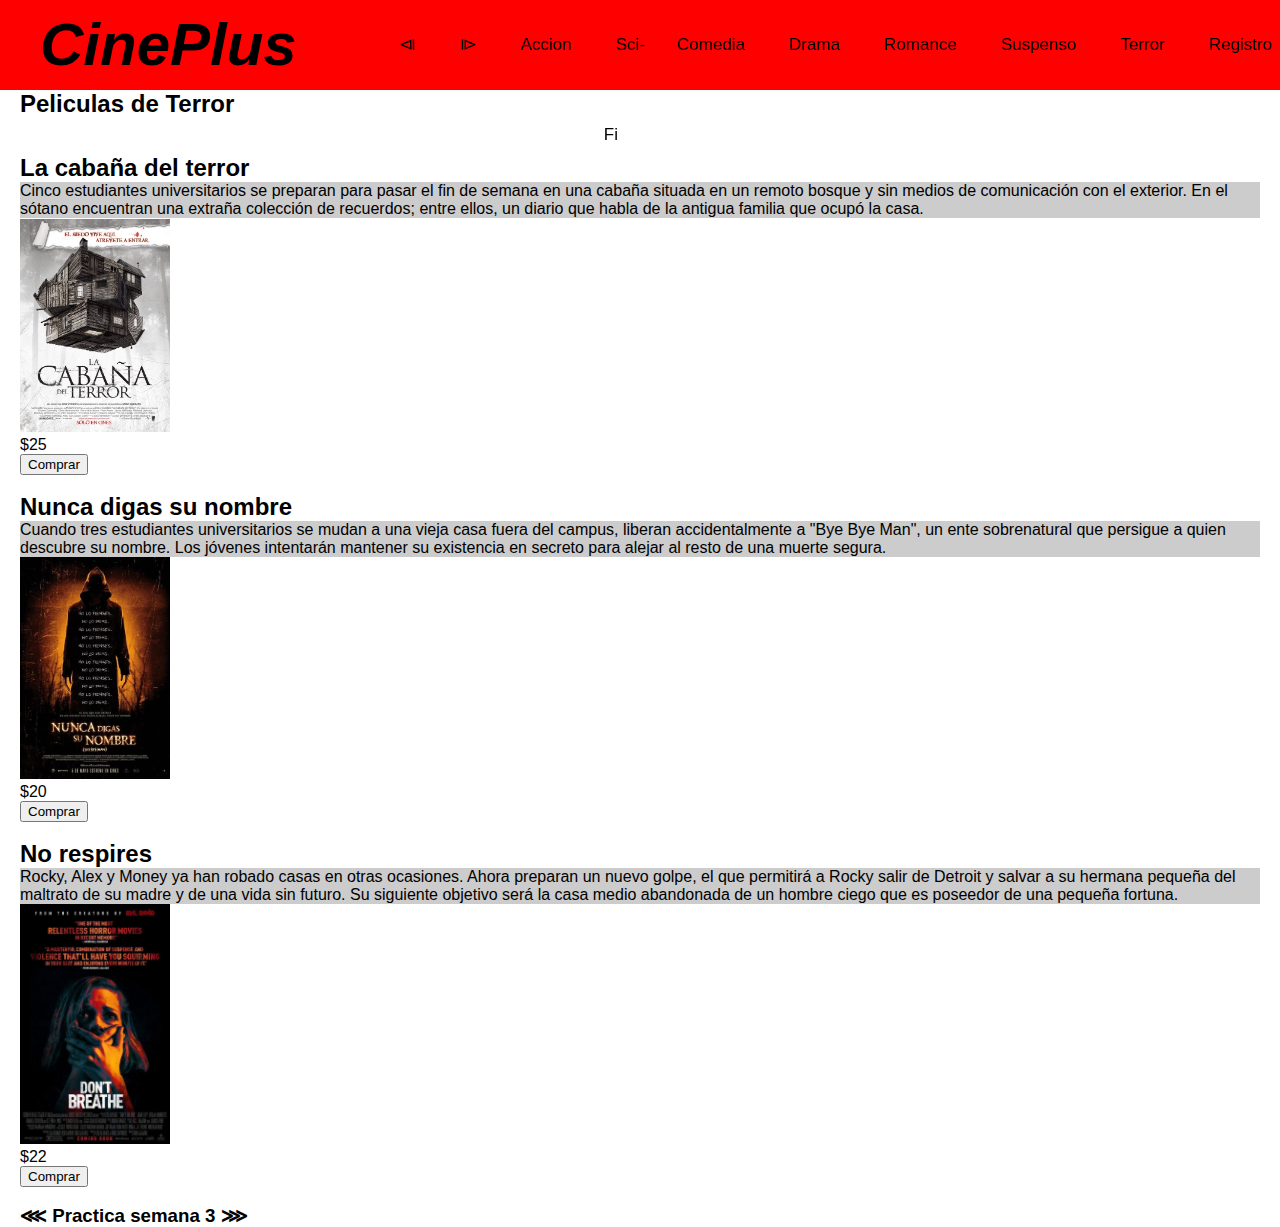
<file: src/main/resources/static/terror.html>
<!DOCTYPE html>
<html>
    <head>
        <title>CinePlus</title>
        <meta charset="UTF-8">
        <meta name="viewport" content="width=device-width, initial-scale=1.0">
        <link href="css/menu.css" rel="stylesheet" type="text/css"/>
    </head>
    <body>
        <header class="header">

            <nav class="nav">
                <a href="index.html" class="nav-link logo">CinePlus</a> 
                <ul class="nav-menu">
                    <li class="nav-menu-item"><a class="nav-link nav-menu-link" href="suspenso.html">&LeftTriangleBar;</a></li>
                    <li class="nav-menu-item"><a class="nav-link nav-menu-link" href="registro.html">&RightTriangleBar;</a></li>
                    <li class="nav-menu-item"><a class="nav-link nav-menu-link" href="accion.html">Accion</a></li>
                    <li class="nav-menu-item"><a class="nav-link nav-menu-link" href="ciencia_ficcion.html">Sci-Fi</a></li>
                    <li class="nav-menu-item"><a class="nav-link nav-menu-link" href="comedia.html">Comedia</a></li>
                    <li class="nav-menu-item"><a class="nav-link nav-menu-link" href="drama.html">Drama</a></li>
                    <li class="nav-menu-item"><a class="nav-link nav-menu-link" href="romance.html">Romance</a></li>
                    <li class="nav-menu-item"><a class="nav-link nav-menu-link" href="suspenso.html">Suspenso</a></li>
                    <li class="nav-menu-item"><a class="nav-link nav-menu-link" href="terror.html">Terror</a></li>
                    <li class="nav-menu-item"><a class="nav-link nav-menu-link" href="registro.html">Registro</a></li>

                </ul>

            </nav>
        </header>
        <section>
            <h2>Peliculas de Terror</h2>
            <br/>
            <br/>
            <article>
                <header>
                    <h2>La cabaña del terror</h2>

                </header>


                <p class="pelicula">Cinco estudiantes universitarios se preparan para pasar el fin de semana en una cabaña situada en un remoto bosque y sin medios de comunicación con el exterior. En el sótano encuentran una extraña colección de recuerdos; entre ellos, un diario que habla de la antigua familia que ocupó la casa.</p>
                <figure>
                    <img src="images/La-cabana.jpg" alt="" width="150"/>
                    <iframe width="400" height="214" 
                            src="https://www.youtube.com/embed/3oG6GYFG480" title="Trailer - LA CABAÑA DEL TERROR" 
                            frameborder="0" 
                            allow="accelerometer; autoplay; clipboard-write; encrypted-media; gyroscope; picture-in-picture" allowfullscreen></iframe>
                    <figcaption>$25</figcaption>
                </figure>
                <footer>
                    <input type="submit" name="comprar" value="Comprar"/>
                </footer>
            </article>
            <br>
            <article>
                <header>
                    <h2>Nunca digas su nombre</h2>

                </header>

                <p class="pelicula">Cuando tres estudiantes universitarios se mudan a una vieja casa fuera del campus, liberan accidentalmente a "Bye Bye Man", un ente sobrenatural que persigue a quien descubre su nombre. Los jóvenes intentarán mantener su existencia en secreto para alejar al resto de una muerte segura.</p>
                <figure>
                    <img src="images/Nunca_digas_su_nombre.jpg" alt="" width="150"/>
                    <iframe width="400" 
                            height="222" 
                            src="https://www.youtube.com/embed/HGSFApHcWvk" 
                            title="NUNCA DIGAS SU NOMBRE -  Trailer oficial Subtitulado Español Latino" 
                            frameborder="0" allow="accelerometer; autoplay; clipboard-write; encrypted-media; gyroscope; picture-in-picture" allowfullscreen></iframe>
                    <figcaption>$20</figcaption>
                </figure>
                <footer>
                    <input type="submit" name="comprar" value="Comprar"/>
                </footer>
            </article>
            <br>
            <article>
                <header>
                    <h2>No respires</h2>

                </header>

                <p class="pelicula">Rocky, Alex y Money ya han robado casas en otras ocasiones. Ahora preparan un nuevo golpe, el que permitirá a Rocky salir de Detroit y salvar a su hermana pequeña del maltrato de su madre y de una vida sin futuro. Su siguiente objetivo será la casa medio abandonada de un hombre ciego que es poseedor de una pequeña fortuna.</p>
                <figure>
                    <img src="images/No-respires.jpg" alt="" width="150"/>
                    <iframe width="400" height="240" 
                            src="https://www.youtube.com/embed/NtALRCt85ns" 
                            title="NO RESPIRES (2016) Tráiler Oficial #2 Español" 
                            frameborder="0" allow="accelerometer; autoplay; clipboard-write; encrypted-media; gyroscope; picture-in-picture" allowfullscreen></iframe>
                    <figcaption>$22</figcaption>
                </figure>
                <footer>
                    <input type="submit" name="comprar" value="Comprar"/>
                </footer>
            </article>
            </section>
        <br>
        <footer>
            <h3>&Ll; Practica semana 3 &Gg;</h3>
        </footer>
    </body>
</html>
</file>
<file: src/main/resources/static/css/menu.css>
*{
    margin: 0;
    box-sizing: border-box;

}

body{
    font-family: sans-serif;
    padding: 90px 20px 0;
}

.header {
    background-color: #ff0000;
    height: 90px;
    position: fixed;
    top: 0;
    left: 0;
    width: 100%;
}
.nav{
    display: flex;
    justify-content: space-between;
    margin: 0 auto;

}

.nav-link{
    color: black;
    text-decoration: none;
}

.logo{
    font-size: 60px;
    font-family: sans-serif;
    font-weight: bolder;
    font-style: italic;
    padding: 0 40px;
    line-height: 90px;
}

.pelicula{
    background-color: #cccccc;
}

.nav-menu{
    display: flex;
    margin-right: 10px;
    list-style: none;
}

.nav-menu-item{
    font-size: 17px;
    margin: 0 10px;
    line-height: 90px;
}

.nav-menu-link {
    padding: 5px 12px;
    border-radius: 4px;



}

.nav-menu-link:hover {
    background-color: #666666;
    font-size: 20px;
    transition: 1s;


}
</file>
